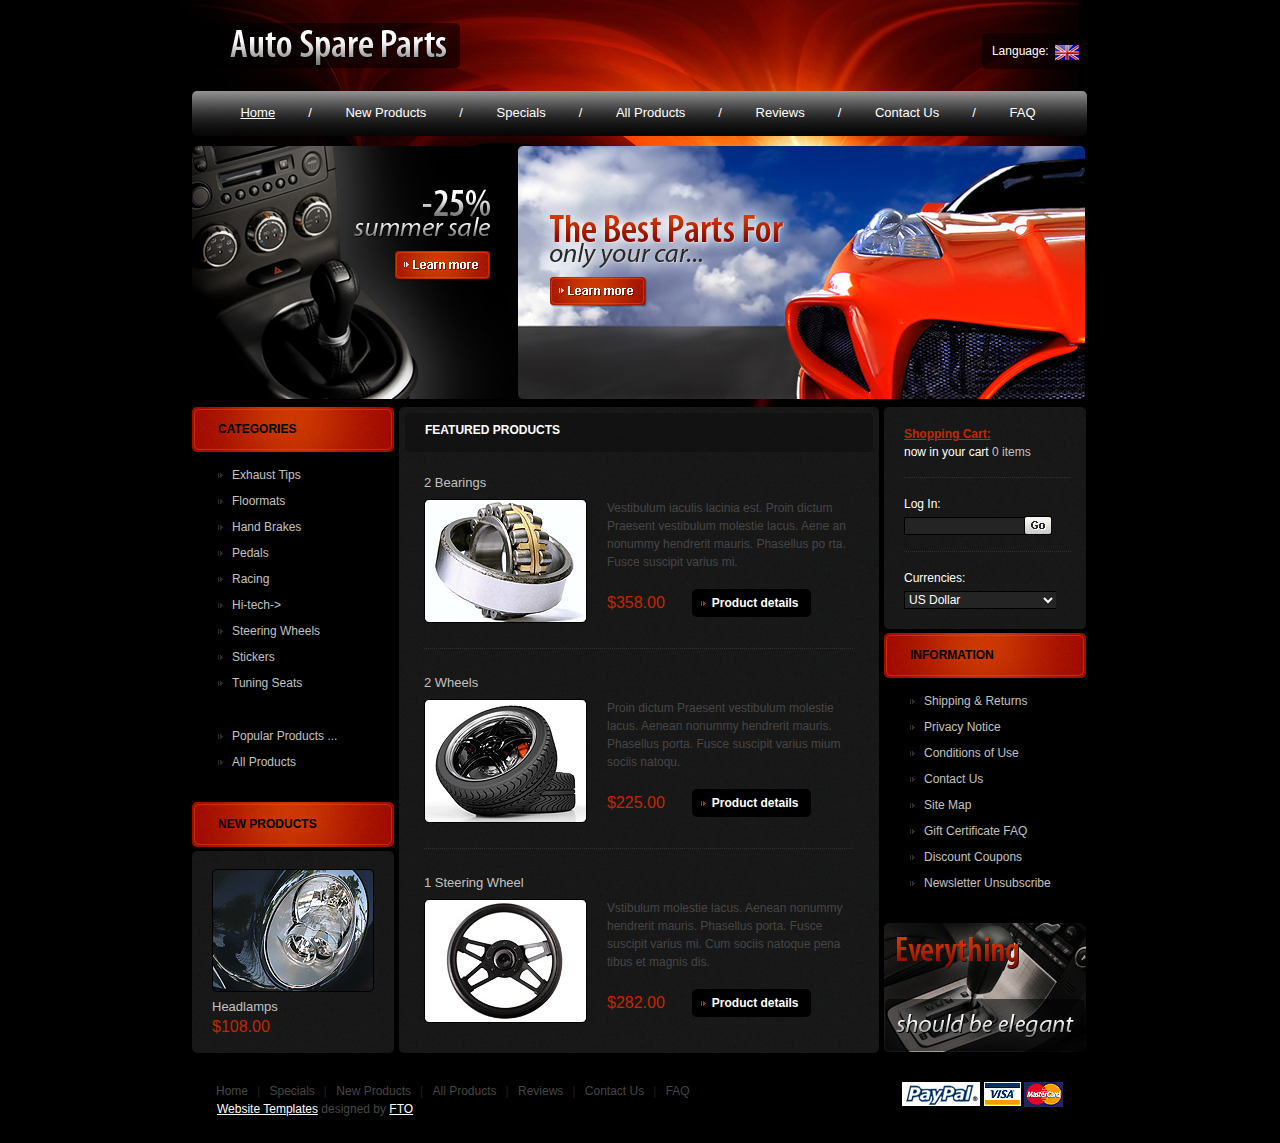
<file: index.html>
<!DOCTYPE html>
<html lang="en">
<head>
  <title></title>
  <meta charset="utf-8">
  <link rel="stylesheet" href="css/reset.css" type="text/css" media="all">
  <link rel="stylesheet" href="css/style.css" type="text/css" media="all">
  <!--[if lt IE 7]>
    <script type="text/javascript" src="http://info.template-help.com/files/ie6_warning/ie6_script_other.js"></script>
  <![endif]-->
  <!--[if lt IE 9]>
  	<script type="text/javascript" src="js/html5.js"></script>
  <![endif]-->
</head>

<body>
  <div id="main">
  	<!-- header -->
    <header>
    	<div class="logo">
      	<a href="index.html"><img src="images/logo.png" alt=""></a>
      </div>
      <nav>
      	<ul>
        	<li><a href="index.html" class="current">Home</a>/</li>
          <li><a href="index-1.html">New Products</a>/</li>
          <li><a href="index-2.html">Specials</a>/</li>
          <li><a href="index-3.html">All Products</a>/</li>
          <li><a href="index-4.html">Reviews</a>/</li>
          <li><a href="index-5.html">Contact Us</a>/</li>
          <li><a href="index-6.html">FAQ</a></li>
        </ul>
      </nav>
      <div class="language">
      	Language: <img src="images/flag_en.gif" alt="">
      </div>
    </header>
    <section id="banners">
    	<a href="#"><img src="images/banner1.png" alt=""></a>&nbsp;<a href="#"><img src="images/banner2.png" alt="" class="last"></a>
    </section>
    <div class="wrapper">
      <!-- aside -->
      <aside id="leftSidebar">
        <h3>Categories</h3>
        <div class="indent">
        	<ul class="p3">
          	<li><a href="#">Exhaust Tips</a></li>
            <li><a href="#">Floormats</a></li>
            <li><a href="#">Hand Brakes</a></li>
            <li><a href="#">Pedals</a></li>
            <li><a href="#">Racing</a></li>
            <li><a href="#">Hi-tech-></a></li>
            <li><a href="#">Steering Wheels</a></li>
            <li><a href="#">Stickers</a></li>
            <li><a href="#">Tuning Seats</a></li>
          </ul>
          <ul class="last">
          	<li><a href="#">Popular Products ...</a></li>
            <li><a href="#">All Products</a></li>
          </ul>
        </div>
        <h3>new products</h3>
        <div class="box">
        	<div class="inner">
          	<ul class="new_product">
            	<li class="image"><a href="#"><img src="images/img1.jpg" alt=""></a></li>
              <li class="name">Headlamps</li>
              <li class="price">$108.00</li>
            </ul>
          </div>
        </div>
      </aside>
      <!-- content -->
      <section id="content">
        <div class="inside">
          <div class="box">
          	<div class="inner1">
            	<div class="wrapper-ie">
            	  <h2>Featured Products</h2>
            	</div>
              <h4>2 Bearings</h4>
              <div class="wrapper">
              	<img src="images/img2.jpg" alt="" class="img-indent">
                <div class="extra-wrap">
                  <p>Vestibulum iaculis lacinia est. Proin dictum Praesent vestibulum molestie lacus. Aene an nonummy hendrerit mauris. Phasellus po rta. Fusce suscipit varius mi.</p>
                  <div class="wrapper">
                  	<span class="price fleft">$358.00</span><a href="#" class="button">Product details</a>
                  </div>
                </div>
              </div>
              <div class="line-hor"></div>
              <h4>2 Wheels</h4>
              <div class="wrapper">
              	<img src="images/img3.jpg" alt="" class="img-indent">
                <div class="extra-wrap">
                  <p>Proin dictum Praesent vestibulum molestie lacus. Aenean nonummy hendrerit mauris. Phasellus porta. Fusce suscipit varius mium sociis natoqu.</p>
                  <div class="wrapper">
                  	<span class="price fleft">$225.00</span><a href="#" class="button">Product details</a>
                  </div>
                </div>
              </div>
              <div class="line-hor"></div>
              <h4>1 Steering Wheel</h4>
              <div class="wrapper">
              	<img src="images/img4.jpg" alt="" class="img-indent">
                <div class="extra-wrap">
                  <p>Vstibulum molestie lacus. Aenean nonummy hendrerit mauris. Phasellus porta. Fusce suscipit varius mi. Cum sociis natoque pena tibus et magnis dis.</p>
                  <div class="wrapper">
                  	<span class="price fleft">$282.00</span><a href="#" class="button">Product details</a>
                  </div>
                </div>
              </div>
            </div>
          </div>
        </div>
      </section>
      <!-- aside -->
      <aside id="rightSidebar">
        <div class="box">
          <div class="inner">
          	<ul class="list1">
            	<li>
                <h6><a href="#">Shopping Cart:</a></h6>
                now in your cart <a href="#">0 items</a>
              </li>
              <li>
              	<form action="" id="login">
              	  <fieldset>
                  	Log In:
                    <div class="field">
                    	<input type="text" name="" id="" class="text"><input type="submit" value="" class="submit">
                    </div>
                  </fieldset>
              	</form>
              </li>
              <li class="last">
              	<form action="" id="currencies">
              	  <fieldset>
                  	Currencies:
                    <div class="field">
                    	<select><option>US Dollar</option></select>
                    </div>
                  </fieldset>
              	</form>
              </li>
            </ul>
          </div>
        </div>
        <h3>Information</h3>
        <div class="indent">
        	<ul>
          	<li><a href="#">Shipping &amp; Returns</a></li>
            <li><a href="#">Privacy Notice</a></li>
            <li><a href="#">Conditions of Use</a></li>
            <li><a href="#">Contact Us</a></li>
            <li><a href="#">Site Map</a></li>
            <li><a href="#">Gift Certificate FAQ</a></li>
            <li><a href="#">Discount Coupons</a></li>
            <li><a href="#">Newsletter Unsubscribe</a></li>
          </ul>
        </div>
        <a href="#"><img src="images/banner3.jpg" alt=""></a>
      </aside>
      <!-- content -->
    </div>
    <!-- footer -->
    <footer>
    	<a href="#"><img src="images/billing.jpg" alt="" class="billing"></a>
      <nav>
        <ul>
        	<li><a href="index.html">Home</a>|</li>
          <li><a href="index-1.html">Specials</a>|</li>
          <li><a href="index-2.html">New Products</a>|</li>
          <li><a href="index-3.html">All Products</a>|</li>
          <li><a href="index-4.html">Reviews</a>|</li>
          <li><a href="index-5.html">Contact Us</a>|</li>
          <li><a href="index-6.html">FAQ</a></li>
        </ul>
      </nav>
      <a href="http://www.websitetemplates.org">Website Templates</a> designed by <a title="Free Templates Online" href="http://www.freetemplatesonline.com">FTO</a>
    </footer>
  </div>
</body>
</html>
</file>
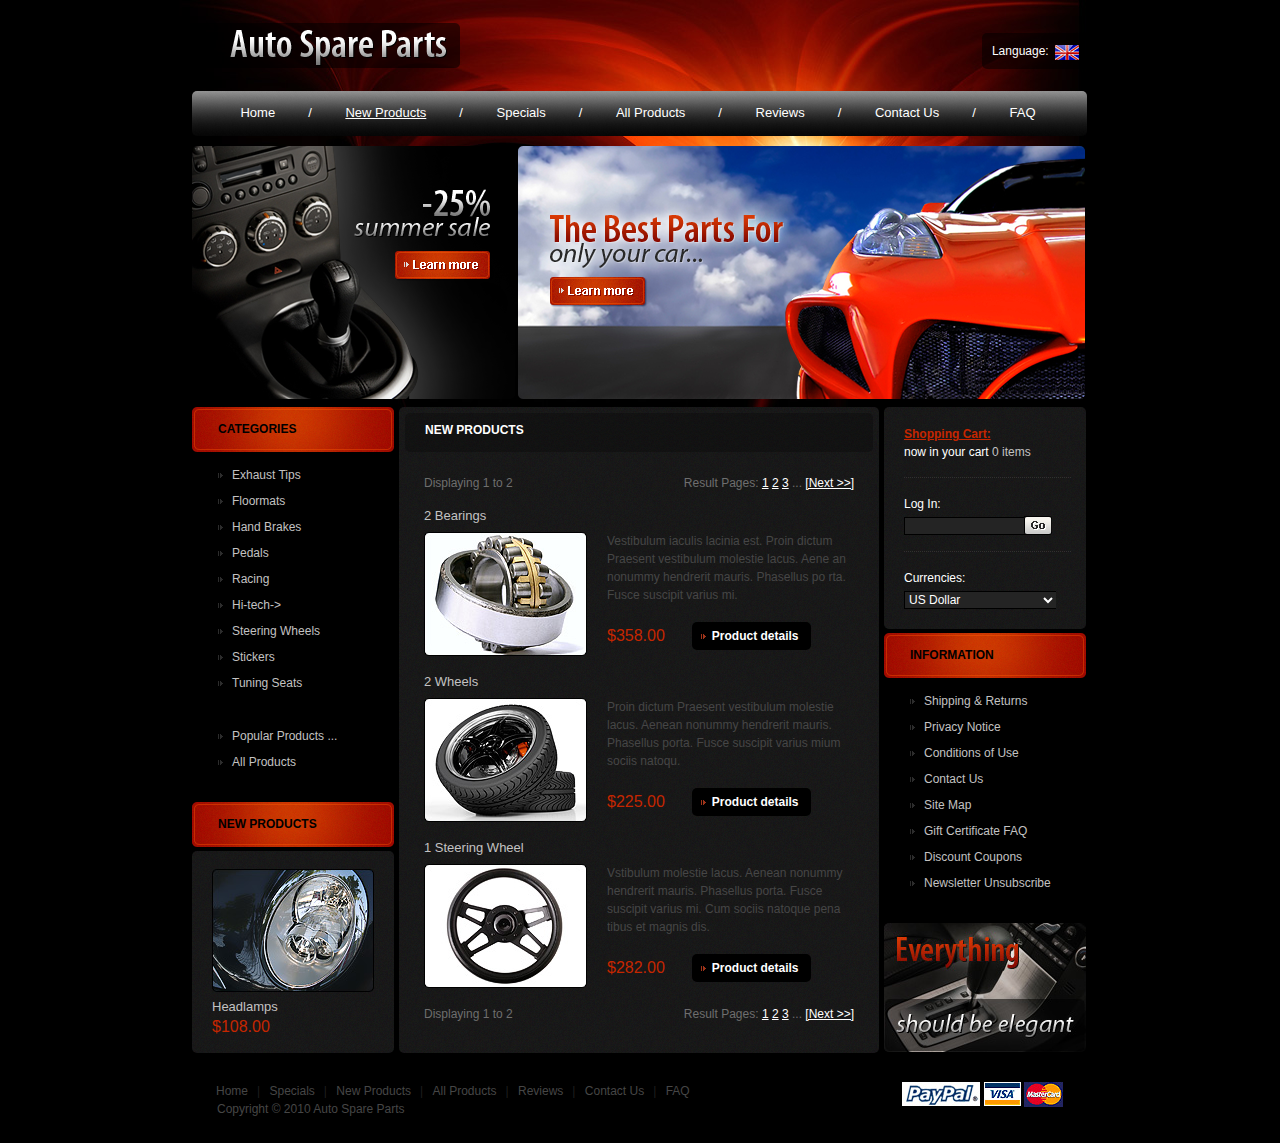
<file: index-1.html>
<!DOCTYPE html>
<html lang="en">
<head>
  <title></title>
  <meta charset="utf-8">
  <link rel="stylesheet" href="css/reset.css" type="text/css" media="all">
  <link rel="stylesheet" href="css/style.css" type="text/css" media="all">
  <!--[if lt IE 7]>
    <script type="text/javascript" src="http://info.template-help.com/files/ie6_warning/ie6_script_other.js"></script>
  <![endif]-->
  <!--[if lt IE 9]>
  	<script type="text/javascript" src="js/html5.js"></script>
  <![endif]-->
</head>

<body>
  <div id="main">
  	<!-- header -->
    <header>
    	<div class="logo">
      	<a href="index.html"><img src="images/logo.png" alt=""></a>
      </div>
      <nav>
      	<ul>
        	<li><a href="index.html">Home</a>/</li>
          <li><a href="index-1.html" class="current">New Products</a>/</li>
          <li><a href="index-2.html">Specials</a>/</li>
          <li><a href="index-3.html">All Products</a>/</li>
          <li><a href="index-4.html">Reviews</a>/</li>
          <li><a href="index-5.html">Contact Us</a>/</li>
          <li><a href="index-6.html">FAQ</a></li>
        </ul>
      </nav>
      <div class="language">
      	Language: <img src="images/flag_en.gif" alt="">
      </div>
    </header>
    <section id="banners">
    	<a href="#"><img src="images/banner1.png" alt=""></a>&nbsp;<a href="#"><img src="images/banner2.png" alt="" class="last"></a>
    </section>
    <div class="wrapper">
      <!-- aside -->
      <aside id="leftSidebar">
        <h3>Categories</h3>
        <div class="indent">
        	<ul class="p3">
          	<li><a href="#">Exhaust Tips</a></li>
            <li><a href="#">Floormats</a></li>
            <li><a href="#">Hand Brakes</a></li>
            <li><a href="#">Pedals</a></li>
            <li><a href="#">Racing</a></li>
            <li><a href="#">Hi-tech-></a></li>
            <li><a href="#">Steering Wheels</a></li>
            <li><a href="#">Stickers</a></li>
            <li><a href="#">Tuning Seats</a></li>
          </ul>
          <ul class="last">
          	<li><a href="#">Popular Products ...</a></li>
            <li><a href="#">All Products</a></li>
          </ul>
        </div>
        <h3>new products</h3>
        <div class="box">
        	<div class="inner">
          	<ul class="new_product">
            	<li class="image"><a href="#"><img src="images/img1.jpg" alt=""></a></li>
              <li class="name">Headlamps</li>
              <li class="price">$108.00</li>
            </ul>
          </div>
        </div>
      </aside>
      <!-- content -->
      <section id="content">
        <div class="inside">
          <div class="box">
          	<div class="inner1">
            	<div class="wrapper-ie">
            	  <h2>New Products</h2>
            	</div>
              <div class="pagination">
                <span class="fleft">Displaying 1 to 2</span>
                <span class="fright">Result Pages:  <a href="#">1</a>  <a href="#">2</a>  <a href="#">3</a> ...  <a href="#">[Next >>]</a> </span>
              </div>
              <h4>2 Bearings</h4>
              <div class="img-box">
              	<img src="images/img2.jpg" alt="" class="img-indent">
                <div class="extra-wrap">
                  <p>Vestibulum iaculis lacinia est. Proin dictum Praesent vestibulum molestie lacus. Aene an nonummy hendrerit mauris. Phasellus po rta. Fusce suscipit varius mi.</p>
                  <div class="wrapper">
                  	<span class="price fleft">$358.00</span><a href="#" class="button">Product details</a>
                  </div>
                </div>
              </div>
              <h4>2 Wheels</h4>
              <div class="img-box">
              	<img src="images/img3.jpg" alt="" class="img-indent">
                <div class="extra-wrap">
                  <p>Proin dictum Praesent vestibulum molestie lacus. Aenean nonummy hendrerit mauris. Phasellus porta. Fusce suscipit varius mium sociis natoqu.</p>
                  <div class="wrapper">
                  	<span class="price fleft">$225.00</span><a href="#" class="button">Product details</a>
                  </div>
                </div>
              </div>
              <h4>1 Steering Wheel</h4>
              <div class="img-box">
              	<img src="images/img4.jpg" alt="" class="img-indent">
                <div class="extra-wrap">
                  <p>Vstibulum molestie lacus. Aenean nonummy hendrerit mauris. Phasellus porta. Fusce suscipit varius mi. Cum sociis natoque pena tibus et magnis dis.</p>
                  <div class="wrapper">
                  	<span class="price fleft">$282.00</span><a href="#" class="button">Product details</a>
                  </div>
                </div>
              </div>
              <div class="pagination last">
                <span class="fleft">Displaying 1 to 2</span>
                <span class="fright">Result Pages:  <a href="#">1</a>  <a href="#">2</a>  <a href="#">3</a> ...  <a href="#">[Next >>]</a> </span>
              </div>
            </div>
          </div>
        </div>
      </section>
      <!-- aside -->
      <aside id="rightSidebar">
        <div class="box">
          <div class="inner">
          	<ul class="list1">
            	<li>
                <h6><a href="#">Shopping Cart:</a></h6>
                now in your cart <a href="#">0 items</a>
              </li>
              <li>
              	<form action="" id="login">
              	  <fieldset>
                  	Log In:
                    <div class="field">
                    	<input type="text" name="" id="" class="text"><input type="submit" value="" class="submit">
                    </div>
                  </fieldset>
              	</form>
              </li>
              <li class="last">
              	<form action="" id="currencies">
              	  <fieldset>
                  	Currencies:
                    <div class="field">
                    	<select><option>US Dollar</option></select>
                    </div>
                  </fieldset>
              	</form>
              </li>
            </ul>
          </div>
        </div>
        <h3>Information</h3>
        <div class="indent">
        	<ul>
          	<li><a href="#">Shipping &amp; Returns</a></li>
            <li><a href="#">Privacy Notice</a></li>
            <li><a href="#">Conditions of Use</a></li>
            <li><a href="#">Contact Us</a></li>
            <li><a href="#">Site Map</a></li>
            <li><a href="#">Gift Certificate FAQ</a></li>
            <li><a href="#">Discount Coupons</a></li>
            <li><a href="#">Newsletter Unsubscribe</a></li>
          </ul>
        </div>
        <a href="#"><img src="images/banner3.jpg" alt=""></a>
      </aside>
      <!-- content -->
    </div>
    <!-- footer -->
    <footer>
    	<a href="#"><img src="images/billing.jpg" alt="" class="billing"></a>
      <nav>
        <ul>
        	<li><a href="index.html">Home</a>|</li>
          <li><a href="index-1.html">Specials</a>|</li>
          <li><a href="index-2.html">New Products</a>|</li>
          <li><a href="index-3.html">All Products</a>|</li>
          <li><a href="index-4.html">Reviews</a>|</li>
          <li><a href="index-5.html">Contact Us</a>|</li>
          <li><a href="index-6.html">FAQ</a></li>
        </ul>
      </nav>
      Copyright &copy; 2010  Auto Spare Parts
    </footer>
  </div>
</body>
</html>
</file>
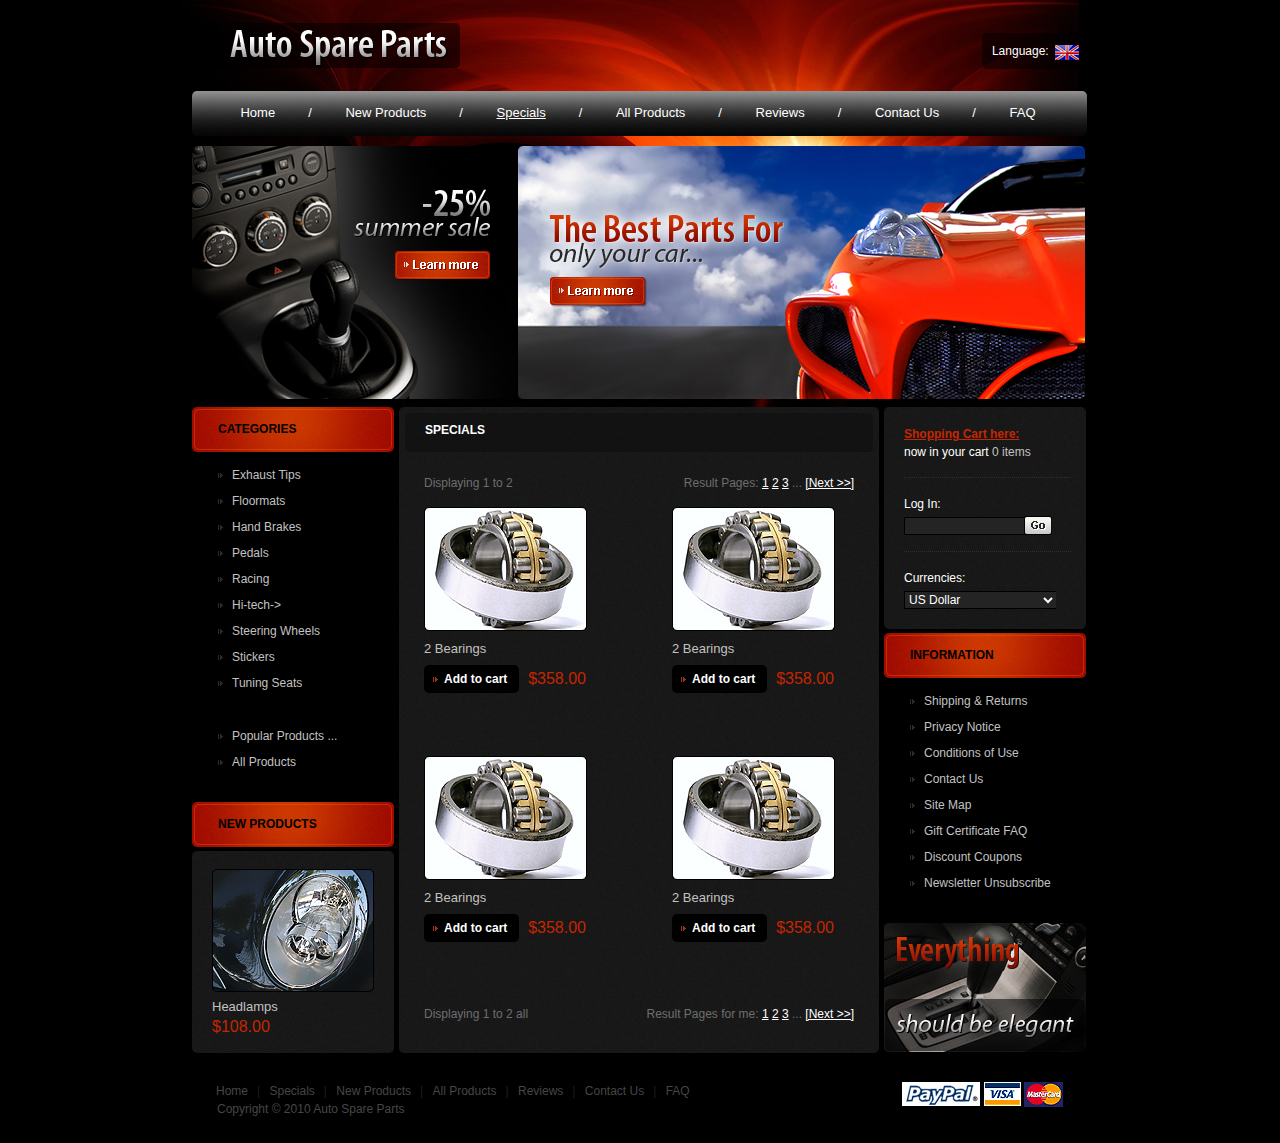
<file: index-2.html>
<!DOCTYPE html>
<html lang="en">
<head>
  <title></title>
  <meta charset="utf-8">
  <link rel="stylesheet" href="css/reset.css" type="text/css" media="all">
  <link rel="stylesheet" href="css/style.css" type="text/css" media="all">
  <!--[if lt IE 7]>
    <script type="text/javascript" src="http://info.template-help.com/files/ie6_warning/ie6_script_other.js"></script>
  <![endif]-->
  <!--[if lt IE 9]>
  	<script type="text/javascript" src="js/html5.js"></script>
  <![endif]-->
</head>

<body>
  <div id="main">
  	<!-- header -->
    <header>
    	<div class="logo">
      	<a href="index.html"><img src="images/logo.png" alt=""></a>
      </div>
      <nav>
      	<ul>
        	<li><a href="index.html">Home</a>/</li>
          <li><a href="index-1.html">New Products</a>/</li>
          <li><a href="index-2.html" class="current">Specials</a>/</li>
          <li><a href="index-3.html">All Products</a>/</li>
          <li><a href="index-4.html">Reviews</a>/</li>
          <li><a href="index-5.html">Contact Us</a>/</li>
          <li><a href="index-6.html">FAQ</a></li>
        </ul>
      </nav>
      <div class="language">
      	Language: <img src="images/flag_en.gif" alt="">
      </div>
    </header>
    <section id="banners">
    	<a href="#"><img src="images/banner1.png" alt=""></a>&nbsp;<a href="#"><img src="images/banner2.png" alt="" class="last"></a>
    </section>
    <div class="wrapper">
      <!-- aside -->
      <aside id="leftSidebar">
        <h3>Categories</h3>
        <div class="indent">
        	<ul class="p3">
          	<li><a href="#">Exhaust Tips</a></li>
            <li><a href="#">Floormats</a></li>
            <li><a href="#">Hand Brakes</a></li>
            <li><a href="#">Pedals</a></li>
            <li><a href="#">Racing</a></li>
            <li><a href="#">Hi-tech-></a></li>
            <li><a href="#">Steering Wheels</a></li>
            <li><a href="#">Stickers</a></li>
            <li><a href="#">Tuning Seats</a></li>
          </ul>
          <ul class="last">
          	<li><a href="#">Popular Products ...</a></li>
            <li><a href="#">All Products</a></li>
          </ul>
        </div>
        <h3>new products</h3>
        <div class="box">
        	<div class="inner">
          	<ul class="new_product">
            	<li class="image"><a href="#"><img src="images/img1.jpg" alt=""></a></li>
              <li class="name">Headlamps</li>
              <li class="price">$108.00</li>
            </ul>
          </div>
        </div>
      </aside>
      <!-- content -->
      <section id="content">
        <div class="inside">
          <div class="box">
          	<div class="inner1">
            	<div class="wrapper-ie">
            	  <h2>Specials</h2>
            	</div>
              <div class="pagination">
                <span class="fleft">Displaying 1 to 2</span>
                <span class="fright">Result Pages:  <a href="#">1</a>  <a href="#">2</a>  <a href="#">3</a> ...  <a href="#">[Next >>]</a> </span>
              </div>
              <ul class="special">
              	<li>
                	<p class="p1"><img src="images/img2.jpg" alt=""></p>
                  <h4>2 Bearings</h4>
                  <div class="wrapper"><a href="#" class="button">Add to cart</a><span class="price">$358.00</span></div>
                </li>
                <li class="even">
                	<p class="p1"><img src="images/img2.jpg" alt=""></p>
                  <h4>2 Bearings</h4>
                  <div class="wrapper"><a href="#" class="button">Add to cart</a><span class="price">$358.00</span></div>
                </li>
                <li>
                	<p class="p1"><img src="images/img2.jpg" alt=""></p>
                  <h4>2 Bearings</h4>
                  <div class="wrapper"><a href="#" class="button">Add to cart</a><span class="price">$358.00</span></div>
                </li>
                <li class="even">
                	<p class="p1"><img src="images/img2.jpg" alt=""></p>
                  <h4>2 Bearings</h4>
                  <div class="wrapper"><a href="#" class="button">Add to cart</a><span class="price">$358.00</span></div>
                </li>
              </ul>
              <div class="pagination last">
                <span class="fleft">Displaying 1 to 2 all</span>
                <span class="fright">Result Pages for me:  <a href="#">1</a>  <a href="#">2</a>  <a href="#">3</a> ...  <a href="#">[Next >>]</a> </span>
              </div>
            </div>
          </div>
        </div>
      </section>
      <!-- aside -->
      <aside id="rightSidebar">
        <div class="box">
          <div class="inner">
          	<ul class="list1">
            	<li>
                <h6><a href="#">Shopping Cart here:</a></h6>
                now in your cart <a href="#">0 items</a>
              </li>
              <li>
              	<form action="" id="login">
              	  <fieldset>
                  	Log In:
                    <div class="field">
                    	<input type="text" name="" id="" class="text"><input type="submit" value="" class="submit">
                    </div>
                  </fieldset>
              	</form>
              </li>
              <li class="last">
              	<form action="" id="currencies">
              	  <fieldset>
                  	Currencies:
                    <div class="field">
                    	<select><option>US Dollar</option></select>
                    </div>
                  </fieldset>
              	</form>
              </li>
            </ul>
          </div>
        </div>
        <h3>Information</h3>
        <div class="indent">
        	<ul>
          	<li><a href="#">Shipping &amp; Returns</a></li>
            <li><a href="#">Privacy Notice</a></li>
            <li><a href="#">Conditions of Use</a></li>
            <li><a href="#">Contact Us</a></li>
            <li><a href="#">Site Map</a></li>
            <li><a href="#">Gift Certificate FAQ</a></li>
            <li><a href="#">Discount Coupons</a></li>
            <li><a href="#">Newsletter Unsubscribe</a></li>
          </ul>
        </div>
        <a href="#"><img src="images/banner3.jpg" alt=""></a>
      </aside>
      <!-- content -->
    </div>
    <!-- footer -->
    <footer>
    	<a href="#"><img src="images/billing.jpg" alt="" class="billing"></a>
      <nav>
        <ul>
        	<li><a href="index.html">Home</a>|</li>
          <li><a href="index-1.html">Specials</a>|</li>
          <li><a href="index-2.html">New Products</a>|</li>
          <li><a href="index-3.html">All Products</a>|</li>
          <li><a href="index-4.html">Reviews</a>|</li>
          <li><a href="index-5.html">Contact Us</a>|</li>
          <li><a href="index-6.html">FAQ</a></li>
        </ul>
      </nav>
      Copyright &copy; 2010  Auto Spare Parts
    </footer>
  </div>
</body>
</html>
</file>
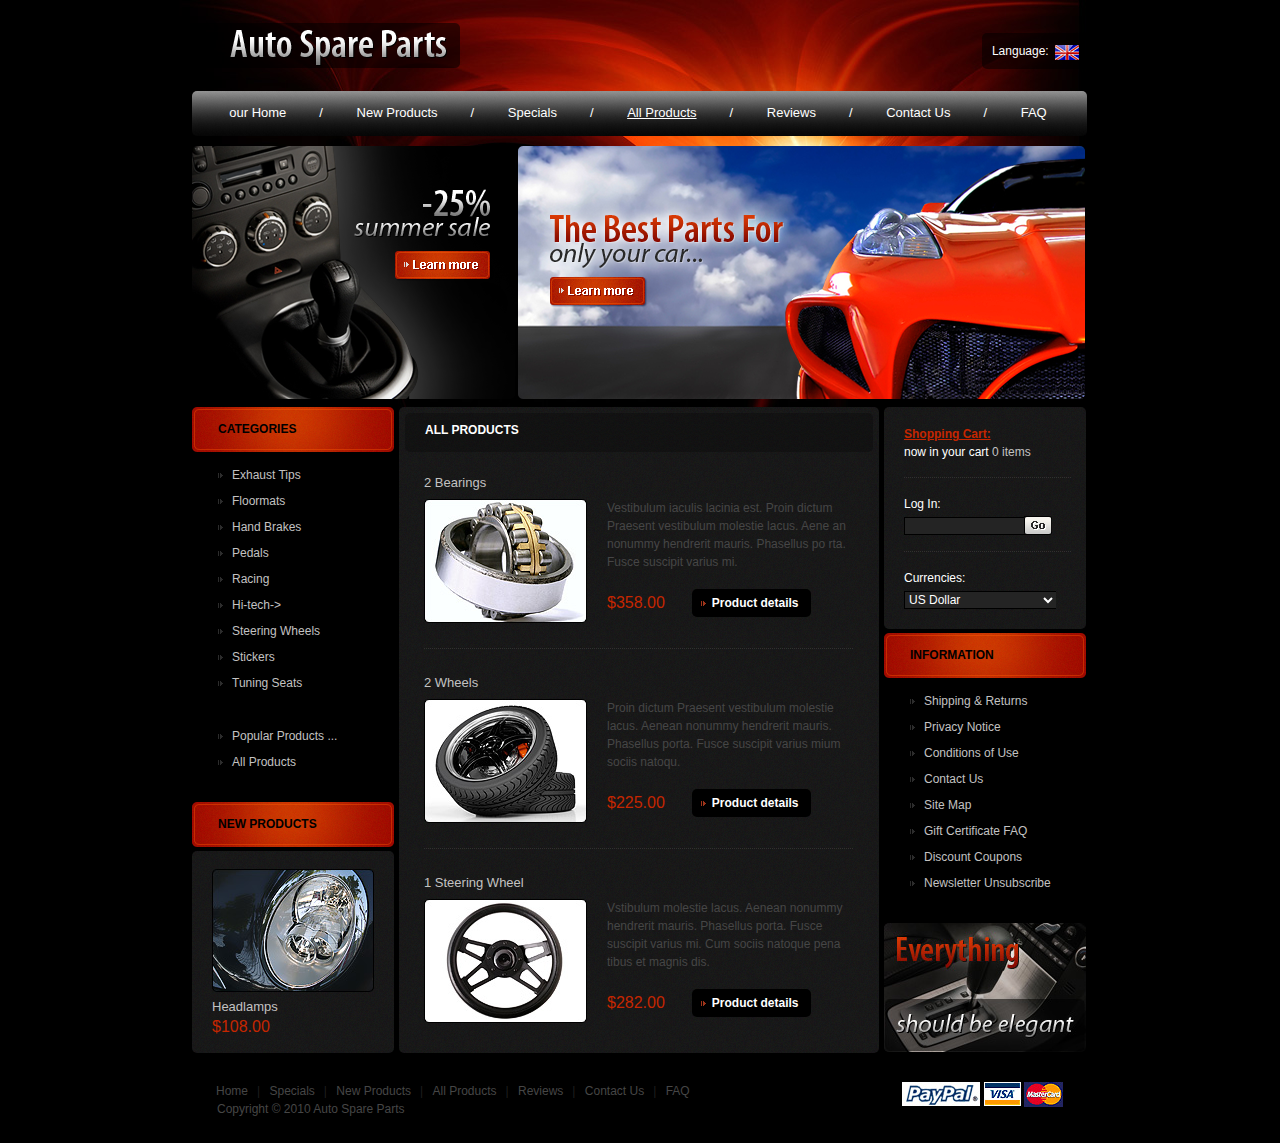
<file: index-3.html>
<!DOCTYPE html>
<html lang="en">
<head>
  <title></title>
  <meta charset="utf-8">
  <link rel="stylesheet" href="css/reset.css" type="text/css" media="all">
  <link rel="stylesheet" href="css/style.css" type="text/css" media="all">
  <!--[if lt IE 7]>
    <script type="text/javascript" src="http://info.template-help.com/files/ie6_warning/ie6_script_other.js"></script>
  <![endif]-->
  <!--[if lt IE 9]>
  	<script type="text/javascript" src="js/html5.js"></script>
  <![endif]-->
</head>

<body>
  <div id="main">
  	<!-- header -->
    <header>
    	<div class="logo">
      	<a href="index.html"><img src="images/logo.png" alt=""></a>
      </div>
      <nav>
      	<ul>
        	<li><a href="index.html">our Home</a>/</li>
          <li><a href="index-1.html">New Products</a>/</li>
          <li><a href="index-2.html">Specials</a>/</li>
          <li><a href="index-3.html" class="current">All Products</a>/</li>
          <li><a href="index-4.html">Reviews</a>/</li>
          <li><a href="index-5.html">Contact Us</a>/</li>
          <li><a href="index-6.html">FAQ</a></li>
        </ul>
      </nav>
      <div class="language">
      	Language: <img src="images/flag_en.gif" alt="">
      </div>
    </header>
    <section id="banners">
    	<a href="#"><img src="images/banner1.png" alt=""></a>&nbsp;<a href="#"><img src="images/banner2.png" alt="" class="last"></a>
    </section>
    <div class="wrapper">
      <!-- aside -->
      <aside id="leftSidebar">
        <h3>Categories</h3>
        <div class="indent">
        	<ul class="p3">
          	<li><a href="#">Exhaust Tips</a></li>
            <li><a href="#">Floormats</a></li>
            <li><a href="#">Hand Brakes</a></li>
            <li><a href="#">Pedals</a></li>
            <li><a href="#">Racing</a></li>
            <li><a href="#">Hi-tech-></a></li>
            <li><a href="#">Steering Wheels</a></li>
            <li><a href="#">Stickers</a></li>
            <li><a href="#">Tuning Seats</a></li>
          </ul>
          <ul class="last">
          	<li><a href="#">Popular Products ...</a></li>
            <li><a href="#">All Products</a></li>
          </ul>
        </div>
        <h3>new products</h3>
        <div class="box">
        	<div class="inner">
          	<ul class="new_product">
            	<li class="image"><a href="#"><img src="images/img1.jpg" alt=""></a></li>
              <li class="name">Headlamps</li>
              <li class="price">$108.00</li>
            </ul>
          </div>
        </div>
      </aside>
      <!-- content -->
      <section id="content">
        <div class="inside">
          <div class="box">
          	<div class="inner1">
            	<div class="wrapper-ie">
            	  <h2>All Products</h2>
            	</div>
              <h4>2 Bearings</h4>
              <div class="wrapper">
              	<img src="images/img2.jpg" alt="" class="img-indent">
                <div class="extra-wrap">
                  <p>Vestibulum iaculis lacinia est. Proin dictum Praesent vestibulum molestie lacus. Aene an nonummy hendrerit mauris. Phasellus po rta. Fusce suscipit varius mi.</p>
                  <div class="wrapper">
                  	<span class="price fleft">$358.00</span><a href="#" class="button">Product details</a>
                  </div>
                </div>
              </div>
              <div class="line-hor"></div>
              <h4>2 Wheels</h4>
              <div class="wrapper">
              	<img src="images/img3.jpg" alt="" class="img-indent">
                <div class="extra-wrap">
                  <p>Proin dictum Praesent vestibulum molestie lacus. Aenean nonummy hendrerit mauris. Phasellus porta. Fusce suscipit varius mium sociis natoqu.</p>
                  <div class="wrapper">
                  	<span class="price fleft">$225.00</span><a href="#" class="button">Product details</a>
                  </div>
                </div>
              </div>
              <div class="line-hor"></div>
              <h4>1 Steering Wheel</h4>
              <div class="wrapper">
              	<img src="images/img4.jpg" alt="" class="img-indent">
                <div class="extra-wrap">
                  <p>Vstibulum molestie lacus. Aenean nonummy hendrerit mauris. Phasellus porta. Fusce suscipit varius mi. Cum sociis natoque pena tibus et magnis dis.</p>
                  <div class="wrapper">
                  	<span class="price fleft">$282.00</span><a href="#" class="button">Product details</a>
                  </div>
                </div>
              </div>
            </div>
          </div>
        </div>
      </section>
      <!-- aside -->
      <aside id="rightSidebar">
        <div class="box">
          <div class="inner">
          	<ul class="list1">
            	<li>
                <h6><a href="#">Shopping Cart:</a></h6>
                now in your cart <a href="#">0 items</a>
              </li>
              <li>
              	<form action="" id="login">
              	  <fieldset>
                  	Log In:
                    <div class="field">
                    	<input type="text" name="" id="" class="text"><input type="submit" value="" class="submit">
                    </div>
                  </fieldset>
              	</form>
              </li>
              <li class="last">
              	<form action="" id="currencies">
              	  <fieldset>
                  	Currencies:
                    <div class="field">
                    	<select><option>US Dollar</option></select>
                    </div>
                  </fieldset>
              	</form>
              </li>
            </ul>
          </div>
        </div>
        <h3>Information</h3>
        <div class="indent">
        	<ul>
          	<li><a href="#">Shipping &amp; Returns</a></li>
            <li><a href="#">Privacy Notice</a></li>
            <li><a href="#">Conditions of Use</a></li>
            <li><a href="#">Contact Us</a></li>
            <li><a href="#">Site Map</a></li>
            <li><a href="#">Gift Certificate FAQ</a></li>
            <li><a href="#">Discount Coupons</a></li>
            <li><a href="#">Newsletter Unsubscribe</a></li>
          </ul>
        </div>
        <a href="#"><img src="images/banner3.jpg" alt=""></a>
      </aside>
      <!-- content -->
    </div>
    <!-- footer -->
    <footer>
    	<a href="#"><img src="images/billing.jpg" alt="" class="billing"></a>
      <nav>
        <ul>
        	<li><a href="index.html">Home</a>|</li>
          <li><a href="index-1.html">Specials</a>|</li>
          <li><a href="index-2.html">New Products</a>|</li>
          <li><a href="index-3.html">All Products</a>|</li>
          <li><a href="index-4.html">Reviews</a>|</li>
          <li><a href="index-5.html">Contact Us</a>|</li>
          <li><a href="index-6.html">FAQ</a></li>
        </ul>
      </nav>
      Copyright &copy; 2010  Auto Spare Parts
    </footer>
  </div>
</body>
</html>
</file>
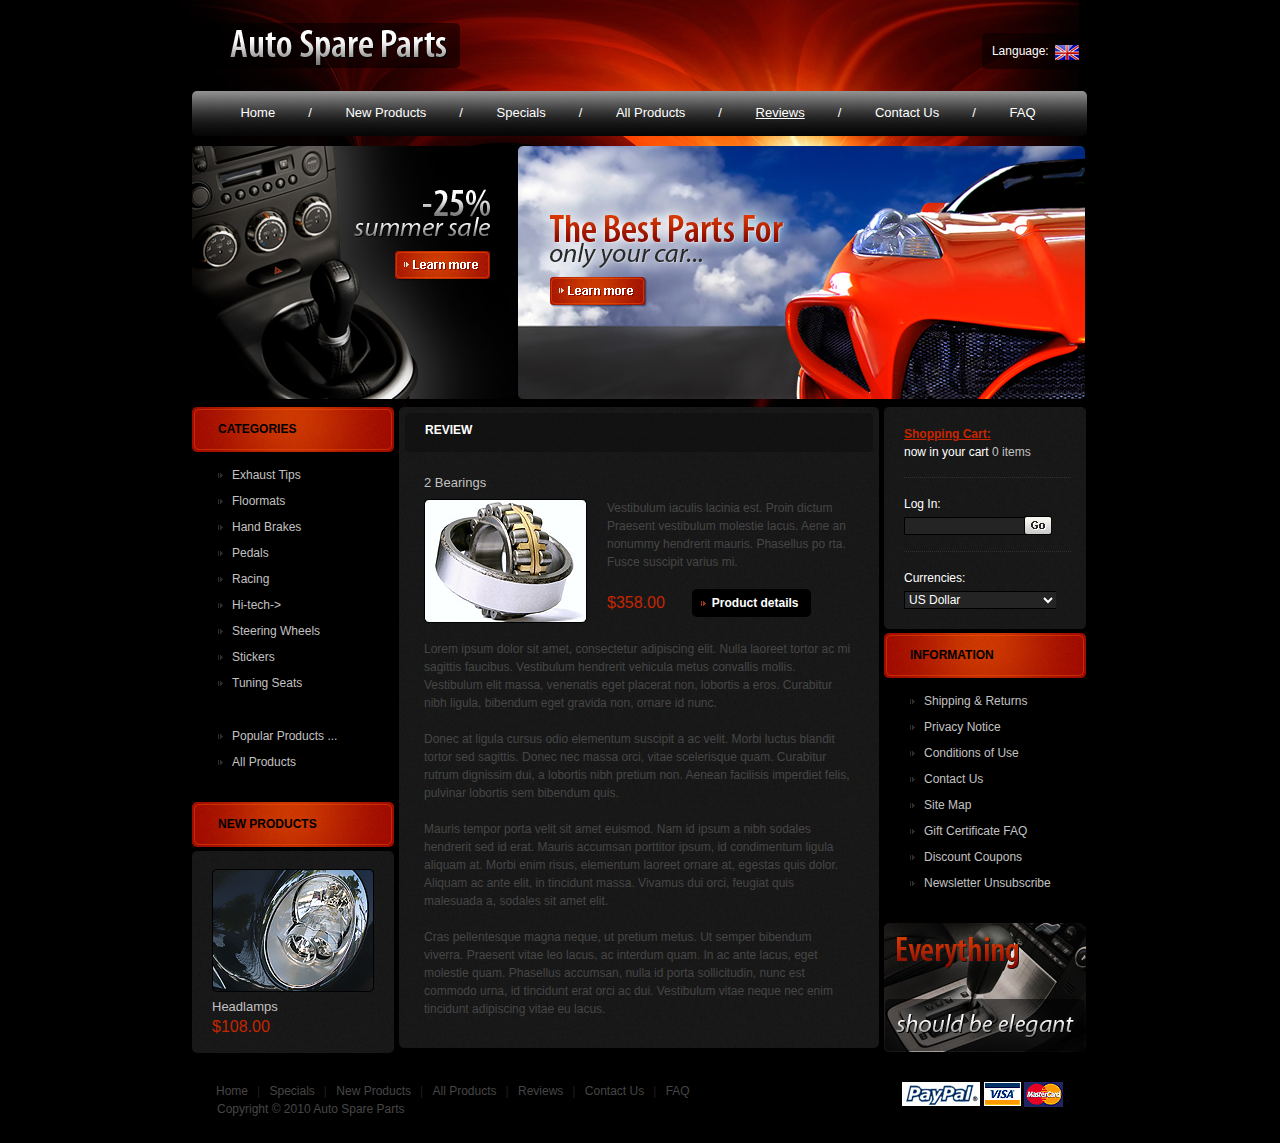
<file: index-4.html>
<!DOCTYPE html>
<html lang="en">
<head>
  <title></title>
  <meta charset="utf-8">
  <link rel="stylesheet" href="css/reset.css" type="text/css" media="all">
  <link rel="stylesheet" href="css/style.css" type="text/css" media="all">
  <!--[if lt IE 7]>
    <script type="text/javascript" src="http://info.template-help.com/files/ie6_warning/ie6_script_other.js"></script>
  <![endif]-->
  <!--[if lt IE 9]>
  	<script type="text/javascript" src="js/html5.js"></script>
  <![endif]-->
</head>

<body>
  <div id="main">
  	<!-- header -->
    <header>
    	<div class="logo">
      	<a href="index.html"><img src="images/logo.png" alt=""></a>
      </div>
      <nav>
      	<ul>
        	<li><a href="index.html">Home</a>/</li>
          <li><a href="index-1.html">New Products</a>/</li>
          <li><a href="index-2.html">Specials</a>/</li>
          <li><a href="index-3.html">All Products</a>/</li>
          <li><a href="index-4.html" class="current">Reviews</a>/</li>
          <li><a href="index-5.html">Contact Us</a>/</li>
          <li><a href="index-6.html">FAQ</a></li>
        </ul>
      </nav>
      <div class="language">
      	Language: <img src="images/flag_en.gif" alt="">
      </div>
    </header>
    <section id="banners">
    	<a href="#"><img src="images/banner1.png" alt=""></a>&nbsp;<a href="#"><img src="images/banner2.png" alt="" class="last"></a>
    </section>
    <div class="wrapper">
      <!-- aside -->
      <aside id="leftSidebar">
        <h3>Categories</h3>
        <div class="indent">
        	<ul class="p3">
          	<li><a href="#">Exhaust Tips</a></li>
            <li><a href="#">Floormats</a></li>
            <li><a href="#">Hand Brakes</a></li>
            <li><a href="#">Pedals</a></li>
            <li><a href="#">Racing</a></li>
            <li><a href="#">Hi-tech-></a></li>
            <li><a href="#">Steering Wheels</a></li>
            <li><a href="#">Stickers</a></li>
            <li><a href="#">Tuning Seats</a></li>
          </ul>
          <ul class="last">
          	<li><a href="#">Popular Products ...</a></li>
            <li><a href="#">All Products</a></li>
          </ul>
        </div>
        <h3>new products</h3>
        <div class="box">
        	<div class="inner">
          	<ul class="new_product">
            	<li class="image"><a href="#"><img src="images/img1.jpg" alt=""></a></li>
              <li class="name">Headlamps</li>
              <li class="price">$108.00</li>
            </ul>
          </div>
        </div>
      </aside>
      <!-- content -->
      <section id="content">
        <div class="inside">
          <div class="box">
          	<div class="inner1">
            	<div class="wrapper-ie">
            	  <h2>Review</h2>
            	</div>
              <h4>2 Bearings</h4>
              <div class="img-box">
              	<img src="images/img2.jpg" alt="" class="img-indent">
                <div class="extra-wrap">
                  <p>Vestibulum iaculis lacinia est. Proin dictum Praesent vestibulum molestie lacus. Aene an nonummy hendrerit mauris. Phasellus po rta. Fusce suscipit varius mi.</p>
                  <div class="wrapper">
                  	<span class="price fleft">$358.00</span><a href="#" class="button">Product details</a>
                  </div>
                </div>
              </div>
              <p>Lorem ipsum dolor sit amet, consectetur adipiscing elit. Nulla laoreet tortor ac mi sagittis faucibus. Vestibulum hendrerit vehicula metus convallis mollis. Vestibulum elit massa, venenatis eget placerat non, lobortis a eros. Curabitur nibh ligula, bibendum eget gravida non, ornare id nunc.</p>
              <p>Donec at ligula cursus odio elementum suscipit a ac velit. Morbi luctus blandit tortor sed sagittis. Donec nec massa orci, vitae scelerisque quam. Curabitur rutrum dignissim dui, a lobortis nibh pretium non. Aenean facilisis imperdiet felis, pulvinar lobortis sem bibendum quis.</p>
              <p>Mauris tempor porta velit sit amet euismod. Nam id ipsum a nibh sodales hendrerit sed id erat. Mauris accumsan porttitor ipsum, id condimentum ligula aliquam at. Morbi enim risus, elementum laoreet ornare at, egestas quis dolor. Aliquam ac ante elit, in tincidunt massa. Vivamus dui orci, feugiat quis malesuada a, sodales sit amet elit.</p>
              Cras pellentesque magna neque, ut pretium metus. Ut semper bibendum viverra. Praesent vitae leo lacus, ac interdum quam. In ac ante lacus, eget molestie quam. Phasellus accumsan, nulla id porta sollicitudin, nunc est commodo urna, id tincidunt erat orci ac dui. Vestibulum vitae neque nec enim tincidunt adipiscing vitae eu lacus. 
            </div>
          </div>
        </div>
      </section>
      <!-- aside -->
      <aside id="rightSidebar">
        <div class="box">
          <div class="inner">
          	<ul class="list1">
            	<li>
                <h6><a href="#">Shopping Cart:</a></h6>
                now in your cart <a href="#">0 items</a>
              </li>
              <li>
              	<form action="" id="login">
              	  <fieldset>
                  	Log In:
                    <div class="field">
                    	<input type="text" name="" id="" class="text"><input type="submit" value="" class="submit">
                    </div>
                  </fieldset>
              	</form>
              </li>
              <li class="last">
              	<form action="" id="currencies">
              	  <fieldset>
                  	Currencies:
                    <div class="field">
                    	<select><option>US Dollar</option></select>
                    </div>
                  </fieldset>
              	</form>
              </li>
            </ul>
          </div>
        </div>
        <h3>Information</h3>
        <div class="indent">
        	<ul>
          	<li><a href="#">Shipping &amp; Returns</a></li>
            <li><a href="#">Privacy Notice</a></li>
            <li><a href="#">Conditions of Use</a></li>
            <li><a href="#">Contact Us</a></li>
            <li><a href="#">Site Map</a></li>
            <li><a href="#">Gift Certificate FAQ</a></li>
            <li><a href="#">Discount Coupons</a></li>
            <li><a href="#">Newsletter Unsubscribe</a></li>
          </ul>
        </div>
        <a href="#"><img src="images/banner3.jpg" alt=""></a>
      </aside>
      <!-- content -->
    </div>
    <!-- footer -->
    <footer>
    	<a href="#"><img src="images/billing.jpg" alt="" class="billing"></a>
      <nav>
        <ul>
        	<li><a href="index.html">Home</a>|</li>
          <li><a href="index-1.html">Specials</a>|</li>
          <li><a href="index-2.html">New Products</a>|</li>
          <li><a href="index-3.html">All Products</a>|</li>
          <li><a href="index-4.html">Reviews</a>|</li>
          <li><a href="index-5.html">Contact Us</a>|</li>
          <li><a href="index-6.html">FAQ</a></li>
        </ul>
      </nav>
      Copyright &copy; 2010  Auto Spare Parts
    </footer>
  </div>
</body>
</html>
</file>
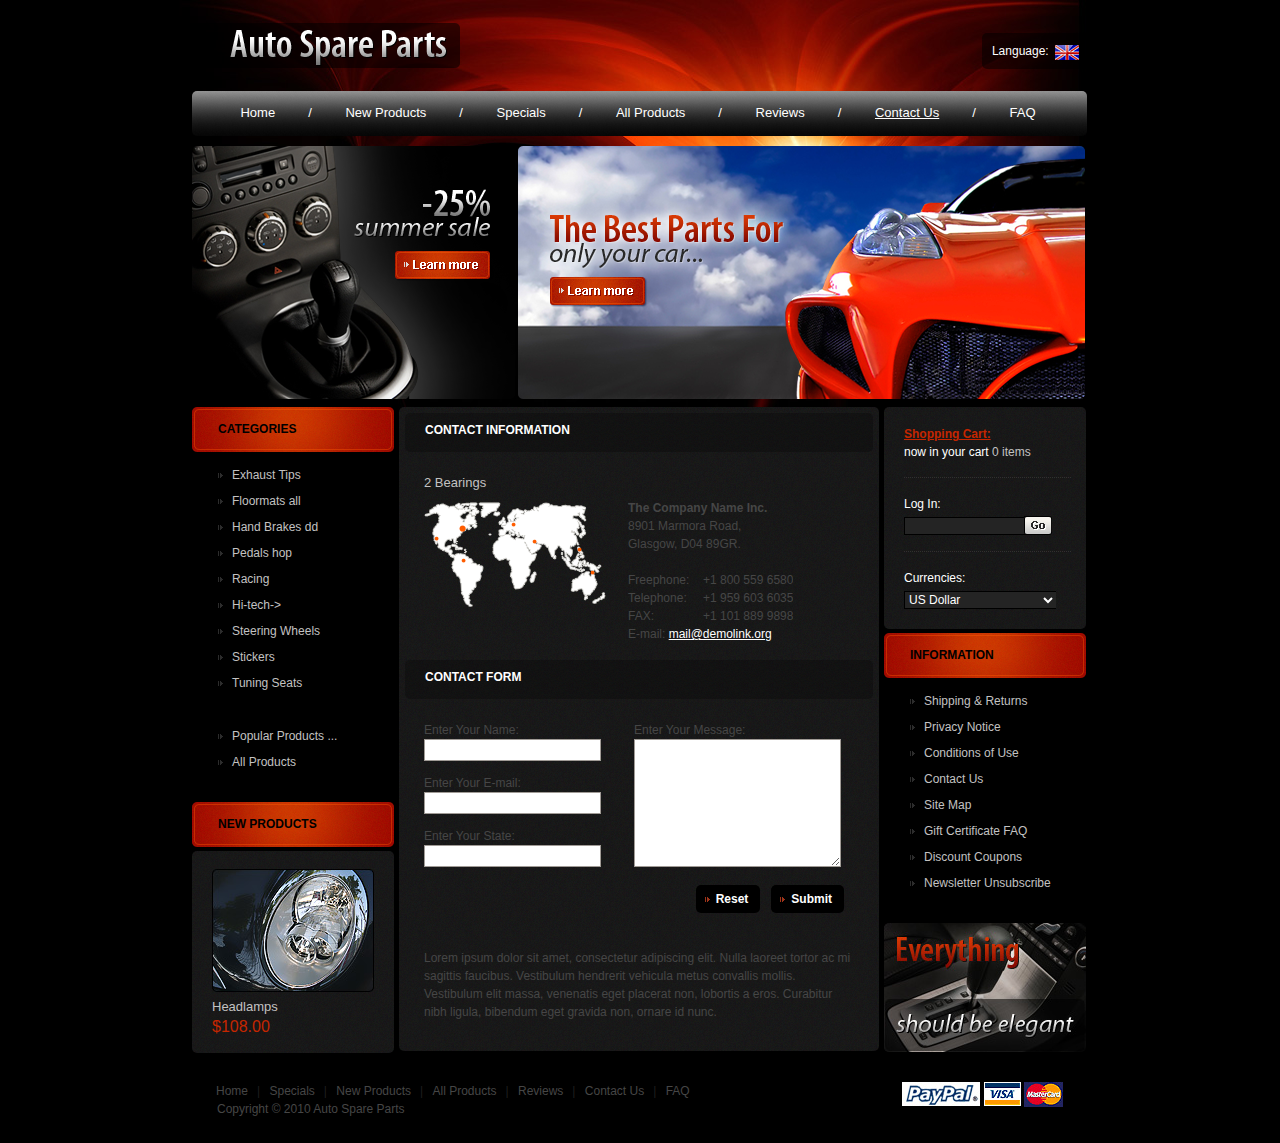
<file: index-5.html>
<!DOCTYPE html>
<html lang="en">
<head>
  <title></title>
  <meta charset="utf-8">
  <link rel="stylesheet" href="css/reset.css" type="text/css" media="all">
  <link rel="stylesheet" href="css/style.css" type="text/css" media="all">
  <!--[if lt IE 7]>
    <script type="text/javascript" src="http://info.template-help.com/files/ie6_warning/ie6_script_other.js"></script>
  <![endif]-->
  <!--[if lt IE 9]>
  	<script type="text/javascript" src="js/html5.js"></script>
  <![endif]-->
</head>

<body>
  <div id="main">
  	<!-- header -->
    <header>
    	<div class="logo">
      	<a href="index.html"><img src="images/logo.png" alt=""></a>
      </div>
      <nav>
      	<ul>
        	<li><a href="index.html">Home</a>/</li>
          <li><a href="index-1.html">New Products</a>/</li>
          <li><a href="index-2.html">Specials</a>/</li>
          <li><a href="index-3.html">All Products</a>/</li>
          <li><a href="index-4.html">Reviews</a>/</li>
          <li><a href="index-5.html" class="current">Contact Us</a>/</li>
          <li><a href="index-6.html">FAQ</a></li>
        </ul>
      </nav>
      <div class="language">
      	Language: <img src="images/flag_en.gif" alt="">
      </div>
    </header>
    <section id="banners">
    	<a href="#"><img src="images/banner1.png" alt=""></a>&nbsp;<a href="#"><img src="images/banner2.png" alt="" class="last"></a>
    </section>
    <div class="wrapper">
      <!-- aside -->
      <aside id="leftSidebar">
        <h3>Categories</h3>
        <div class="indent">
        	<ul class="p3">
          	<li><a href="#">Exhaust Tips</a></li>
            <li><a href="#">Floormats all</a></li>
            <li><a href="#">Hand Brakes dd</a></li>
            <li><a href="#">Pedals hop</a></li>
            <li><a href="#">Racing</a></li>
            <li><a href="#">Hi-tech-></a></li>
            <li><a href="#">Steering Wheels</a></li>
            <li><a href="#">Stickers</a></li>
            <li><a href="#">Tuning Seats</a></li>
          </ul>
          <ul class="last">
          	<li><a href="#">Popular Products ...</a></li>
            <li><a href="#">All Products</a></li>
          </ul>
        </div>
        <h3>new products</h3>
        <div class="box">
        	<div class="inner">
          	<ul class="new_product">
            	<li class="image"><a href="#"><img src="images/img1.jpg" alt=""></a></li>
              <li class="name">Headlamps</li>
              <li class="price">$108.00</li>
            </ul>
          </div>
        </div>
      </aside>
      <!-- content -->
      <section id="content">
        <div class="inside">
          <div class="box">
          	<div class="inner1">
            	<div class="wrapper-ie">
            	  <h2>Contact Information</h2>
            	</div>
              <h4>2 Bearings</h4>
              <div class="img-box">
              	<img src="images/map.gif" alt="" class="img-indent">
                <dl class="address extra-wrap">
                	<dt><strong>The Company Name Inc.</strong><br />
                  8901 Marmora Road,<br />
                  Glasgow, D04 89GR.</dt>
                  <dd><span>Freephone:</span>+1 800 559 6580</dd>
                  <dd><span>Telephone:</span>+1 959 603 6035</dd>
                  <dd><span>FAX:</span>+1 101 889 9898</dd>
                  <dd>E-mail: <a href="#">mail@demolink.org</a></dd>
                </dl>
              </div>
              <h2>Contact form</h2>
              <form action="" id="contacts-form">
                <fieldset>
                  <div class="col-1">
                    <label>Enter Your Name:<br />
                      <input type="text" value="" />
                    </label>
                    <label>Enter Your E-mail:<br />
                      <input type="text" value="" />
                    </label>
                    <label>Enter Your State:<br />
                      <input type="text" value="" />
                    </label>
                  </div>
                  <div class="col-2"> Enter Your Message:<br />
                    <textarea cols="" rows=""></textarea>
                    <div class="wrapper">
                      <a href="#" class="button" onclick="document.getElementById('contacts-form').submit()">Submit</a><a href="#" class="button" onclick="document.getElementById('contacts-form').reset()">Reset</a>
                    </div>
                  </div>
                </fieldset>
              </form>
              Lorem ipsum dolor sit amet, consectetur adipiscing elit. Nulla laoreet tortor ac mi sagittis faucibus. Vestibulum hendrerit vehicula metus convallis mollis. Vestibulum elit massa, venenatis eget placerat non, lobortis a eros. Curabitur nibh ligula, bibendum eget gravida non, ornare id nunc.
            </div>
          </div>
        </div>
      </section>
      <!-- aside -->
      <aside id="rightSidebar">
        <div class="box">
          <div class="inner">
          	<ul class="list1">
            	<li>
                <h6><a href="#">Shopping Cart:</a></h6>
                now in your cart <a href="#">0 items</a>
              </li>
              <li>
              	<form action="" id="login">
              	  <fieldset>
                  	Log In:
                    <div class="field">
                    	<input type="text" name="" id="" class="text"><input type="submit" value="" class="submit">
                    </div>
                  </fieldset>
              	</form>
              </li>
              <li class="last">
              	<form action="" id="currencies">
              	  <fieldset>
                  	Currencies:
                    <div class="field">
                    	<select><option>US Dollar</option></select>
                    </div>
                  </fieldset>
              	</form>
              </li>
            </ul>
          </div>
        </div>
        <h3>Information</h3>
        <div class="indent">
        	<ul>
          	<li><a href="#">Shipping &amp; Returns</a></li>
            <li><a href="#">Privacy Notice</a></li>
            <li><a href="#">Conditions of Use</a></li>
            <li><a href="#">Contact Us</a></li>
            <li><a href="#">Site Map</a></li>
            <li><a href="#">Gift Certificate FAQ</a></li>
            <li><a href="#">Discount Coupons</a></li>
            <li><a href="#">Newsletter Unsubscribe</a></li>
          </ul>
        </div>
        <a href="#"><img src="images/banner3.jpg" alt=""></a>
      </aside>
      <!-- content -->
    </div>
    <!-- footer -->
    <footer>
    	<a href="#"><img src="images/billing.jpg" alt="" class="billing"></a>
      <nav>
        <ul>
        	<li><a href="index.html">Home</a>|</li>
          <li><a href="index-1.html">Specials</a>|</li>
          <li><a href="index-2.html">New Products</a>|</li>
          <li><a href="index-3.html">All Products</a>|</li>
          <li><a href="index-4.html">Reviews</a>|</li>
          <li><a href="index-5.html">Contact Us</a>|</li>
          <li><a href="index-6.html">FAQ</a></li>
        </ul>
      </nav>
      Copyright &copy; 2010  Auto Spare Parts
    </footer>
  </div>
</body>
</html>
</file>
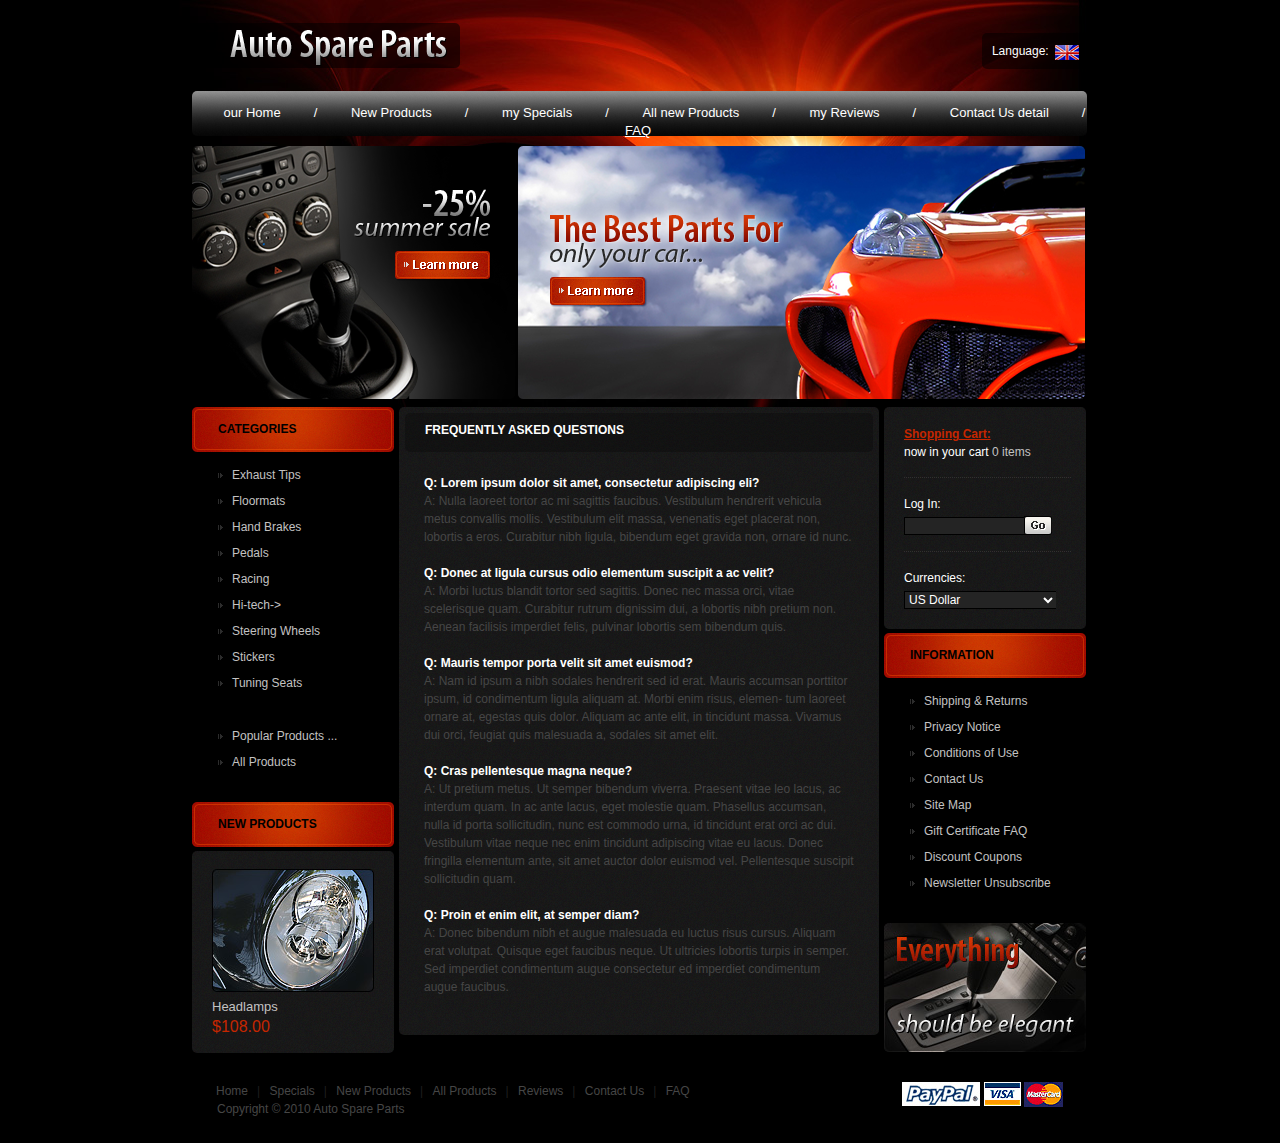
<file: index-6.html>
<!DOCTYPE html>
<html lang="en">
<head>
  <title></title>
  <meta charset="utf-8">
  <link rel="stylesheet" href="css/reset.css" type="text/css" media="all">
  <link rel="stylesheet" href="css/style.css" type="text/css" media="all">
  <!--[if lt IE 7]>
    <script type="text/javascript" src="http://info.template-help.com/files/ie6_warning/ie6_script_other.js"></script>
  <![endif]-->
  <!--[if lt IE 9]>
  	<script type="text/javascript" src="js/html5.js"></script>
  <![endif]-->
</head>

<body>
  <div id="main">
  	<!-- header -->
    <header>
    	<div class="logo">
      	<a href="index.html"><img src="images/logo.png" alt=""></a>
      </div>
      <nav>
      	<ul>
        	<li><a href="index.html">our Home</a>/</li>
          <li><a href="index-1.html">New Products</a>/</li>
          <li><a href="index-2.html">my Specials</a>/</li>
          <li><a href="index-3.html">All new Products</a>/</li>
          <li><a href="index-4.html">my Reviews</a>/</li>
          <li><a href="index-5.html">Contact Us detail</a>/</li>
          <li><a href="index-6.html" class="current">FAQ</a></li>
        </ul>
      </nav>
      <div class="language">
      	Language: <img src="images/flag_en.gif" alt="">
      </div>
    </header>
    <section id="banners">
    	<a href="#"><img src="images/banner1.png" alt=""></a>&nbsp;<a href="#"><img src="images/banner2.png" alt="" class="last"></a>
    </section>
    <div class="wrapper">
      <!-- aside -->
      <aside id="leftSidebar">
        <h3>Categories</h3>
        <div class="indent">
        	<ul class="p3">
          	<li><a href="#">Exhaust Tips</a></li>
            <li><a href="#">Floormats</a></li>
            <li><a href="#">Hand Brakes</a></li>
            <li><a href="#">Pedals</a></li>
            <li><a href="#">Racing</a></li>
            <li><a href="#">Hi-tech-></a></li>
            <li><a href="#">Steering Wheels</a></li>
            <li><a href="#">Stickers</a></li>
            <li><a href="#">Tuning Seats</a></li>
          </ul>
          <ul class="last">
          	<li><a href="#">Popular Products ...</a></li>
            <li><a href="#">All Products</a></li>
          </ul>
        </div>
        <h3>new products</h3>
        <div class="box">
        	<div class="inner">
          	<ul class="new_product">
            	<li class="image"><a href="#"><img src="images/img1.jpg" alt=""></a></li>
              <li class="name">Headlamps</li>
              <li class="price">$108.00</li>
            </ul>
          </div>
        </div>
      </aside>
      <!-- content -->
      <section id="content">
        <div class="inside">
          <div class="box">
          	<div class="inner1">
            	<div class="wrapper-ie">
            	  <h2>Frequently asked questions</h2>
            	</div>
              <dl class="faq">
              	<dt>Q: Lorem ipsum dolor sit amet, consectetur adipiscing eli?</dt> 
                <dd>A: Nulla laoreet tortor ac mi sagittis faucibus. Vestibulum hendrerit vehicula metus convallis mollis. Vestibulum elit massa, venenatis eget placerat non, lobortis a eros. Curabitur nibh ligula, bibendum eget gravida non, ornare id nunc.</dd>
                
                <dt>Q: Donec at ligula cursus odio elementum suscipit a ac velit?</dt>
                <dd>A: Morbi luctus blandit tortor sed sagittis. Donec nec massa orci, vitae scelerisque quam. Curabitur rutrum dignissim dui, a lobortis nibh pretium non. Aenean facilisis imperdiet felis, pulvinar lobortis sem bibendum quis.</dd>
                
                <dt>Q: Mauris tempor porta velit sit amet euismod?</dt>
                <dd>A: Nam id ipsum a nibh sodales hendrerit sed id erat. Mauris accumsan porttitor ipsum, id condimentum ligula aliquam at. Morbi enim risus, elemen- tum laoreet ornare at, egestas quis dolor. Aliquam ac ante elit, in tincidunt massa. Vivamus dui orci, feugiat quis malesuada a, sodales sit amet elit.</dd>
                
                <dt>Q: Cras pellentesque magna neque?</dt>
                <dd>A: Ut pretium metus. Ut semper bibendum viverra. Praesent vitae leo lacus, ac interdum quam. In ac ante lacus, eget molestie quam. Phasellus accumsan, nulla id porta sollicitudin, nunc est commodo urna, id tincidunt erat orci ac dui. Vestibulum vitae neque nec enim tincidunt adipiscing vitae eu lacus. Donec fringilla elementum ante, sit amet auctor dolor euismod vel. Pellentesque suscipit sollicitudin quam.</dd> 
                
                <dt>Q: Proin et enim elit, at semper diam?</dt>
                <dd class="last">A: Donec bibendum nibh et augue malesuada eu luctus risus cursus. Aliquam erat volutpat. Quisque eget faucibus neque. Ut ultricies lobortis turpis in semper. Sed imperdiet condimentum augue consectetur ed imperdiet condimentum augue  faucibus.</dd>
              </dl>
            </div>
          </div>
        </div>
      </section>
      <!-- aside -->
      <aside id="rightSidebar">
        <div class="box">
          <div class="inner">
          	<ul class="list1">
            	<li>
                <h6><a href="#">Shopping Cart:</a></h6>
                now in your cart <a href="#">0 items</a>
              </li>
              <li>
              	<form action="" id="login">
              	  <fieldset>
                  	Log In:
                    <div class="field">
                    	<input type="text" name="" id="" class="text"><input type="submit" value="" class="submit">
                    </div>
                  </fieldset>
              	</form>
              </li>
              <li class="last">
              	<form action="" id="currencies">
              	  <fieldset>
                  	Currencies:
                    <div class="field">
                    	<select><option>US Dollar</option></select>
                    </div>
                  </fieldset>
              	</form>
              </li>
            </ul>
          </div>
        </div>
        <h3>Information</h3>
        <div class="indent">
        	<ul>
          	<li><a href="#">Shipping &amp; Returns</a></li>
            <li><a href="#">Privacy Notice</a></li>
            <li><a href="#">Conditions of Use</a></li>
            <li><a href="#">Contact Us</a></li>
            <li><a href="#">Site Map</a></li>
            <li><a href="#">Gift Certificate FAQ</a></li>
            <li><a href="#">Discount Coupons</a></li>
            <li><a href="#">Newsletter Unsubscribe</a></li>
          </ul>
        </div>
        <a href="#"><img src="images/banner3.jpg" alt=""></a>
      </aside>
      <!-- content -->
    </div>
    <!-- footer -->
    <footer>
    	<a href="#"><img src="images/billing.jpg" alt="" class="billing"></a>
      <nav>
        <ul>
        	<li><a href="index.html">Home</a>|</li>
          <li><a href="index-1.html">Specials</a>|</li>
          <li><a href="index-2.html">New Products</a>|</li>
          <li><a href="index-3.html">All Products</a>|</li>
          <li><a href="index-4.html">Reviews</a>|</li>
          <li><a href="index-5.html">Contact Us</a>|</li>
          <li><a href="index-6.html">FAQ</a></li>
        </ul>
      </nav>
      Copyright &copy; 2010  Auto Spare Parts
    </footer>
  </div>
</body>
</html>
</file>
<file: css/style.css>
/* Getting the new tags to behave */
article, aside, audio, canvas, command, datalist, details, embed, figcaption, figure, footer, header, hgroup, keygen, meter, nav, output, progress, section, source, video{ display: block; }
mark, rp, rt, ruby, summary, time{ display: inline }

/* Global properties ======================================================== */
body { 
	background:url(../images/main-bg.jpg) no-repeat 50% 0 #000; 
	font-family:Arial, Helvetica, sans-serif;
	font-size:100%; 
	line-height:1.125em;
	color:#464646;
	}
html { min-width:980px;}
html, body { height:100%;}



/* Global Structure ============================================================= */
#main {
	margin: 0 auto;
	position: relative;
	width: 896px;
	font-size:.75em;
}

	/* Header */
	header{
		height:146px;
		position:relative;
		}
	
	/* Banners */
	#banners {
		height:261px;
		overflow:hidden;
		}
	
	/* Content */
	section#content {
		float: left;
		width:490px;
		}
	
	/* Sidebar */
	aside{
		float: left;
		width:202px;
		}
		aside .indent {
			padding:10px 20px 23px 26px;
			}
			
	/* Footer */
	footer{
		padding:25px 25px 25px 25px;
		position:relative;
		height:1%;
		}




/* Left & Right alignment */

.fleft { float:left;}
.fright { float:right;}
.clear { clear:both;}

.col-1, .col-2, .col-3 { float:left;}

.alignright { text-align:right;}
.aligncenter { text-align:center;}

.wrapper { 
	width:100%;
	overflow:hidden;
}
* html+.wrapper-ie { 
	width:100%;
	overflow:hidden;
}

/* The inside class provides consistent padding. To be used often! */
.inside{ padding: 0 5px; }

/*----- form defaults -----*/
input, select, textarea { 
	font-family:Arial, Helvetica, sans-serif;
	font-size:1em;
	vertical-align:middle;
	font-weight:normal;
	}

/*----- other -----*/
.img-indent { 
	margin:0 20px 0 0; 
	float:left;
	}
.img-box { 
	width:100%; 
	overflow:hidden; 
	padding-bottom:17px;
	}
	.img-box img { 
		float:left; 
		margin:0 20px 0 0;
		}

.extra-wrap { 
	overflow:hidden;
	}

p {margin-bottom:18px;}
.p1 { margin-bottom:9px;}
.p2 { margin-bottom:18px;}
.p3 { margin-bottom:27px;}


/*----- txt, links, lines, titles -----*/
a {
	color:#fff; 
	outline:none;
	}
a:hover{
	text-decoration:none;
	}

h2 {
	background:url(../images/title-bg1.gif) 0 0 #111410;
	position:relative;
	margin:0 -19px 22px -19px;
	padding:0 0 0 20px;
	color:#fff;
	text-transform:uppercase;
	height:39px;
	line-height:34px;
	border-radius:5px;
	-moz-border-radius:5px;
	-webkit-border-radius:5px;
	behavior:url(js/PIE.htc);
	}
h3 {
	background:url(../images/title-bg.png) no-repeat 0 0;
	height:45px;
	color:#000;
	line-height:45px;
	padding-left:26px;
	text-transform:uppercase;
	margin-bottom:4px;
	overflow:hidden;
	}
h4 {
	font-size:13px;
	font-weight:normal;
	color:#c3c2c2;
	margin-bottom:7px;
	}
h5 {
	
	}
h6 {
	font-size:1em;
	color:#c52600;
	}
	h6 a {
		color:#c52600 !important;
		text-decoration:underline !important;
		}

span.price {
	font-size:16px;
	line-height:27px;
	color:#c52600;
	margin-right:27px;
	}
	

.button { 
	float:left;
	background:url(../images/arrow2.gif) no-repeat 9px 50% #000;
	padding:5px 12px 5px 20px;
	color:#fff;
	font-weight:bold;
	text-decoration:none;
	position:relative;
	border-radius:5px;
	-moz-border-radius:5px;
	-webkit-border-radius:5px;
	behavior:url(js/PIE.htc);
}
.button:hover {
	background:url(../images/arrow2.gif) no-repeat 9px 50% #fff;
	color:#000;
	}

.line-hor { 
	background:url(../images/line-hor.gif) 0 0 repeat-x;
	height:1px;
	overflow:hidden;
	font-size:0;
	line-height:0;
	margin:25px 0 25px 0;
	}


/*==================boxes====================*/
.box {
	background:url(../images/box-bg.gif) 0 0 #191819;
	position:relative;
	border-radius:5px;
	-moz-border-radius:5px;
	-webkit-border-radius:5px;
	behavior:url(js/PIE.htc);
	margin-bottom:4px;
}
	.box .inner { 
		padding:18px 15px 20px 20px;
	}
	.box .inner1 {
		padding:6px 25px 30px 25px;
		}


.address { 
	float:left;
}
	.address dt {
		margin-bottom:18px;
	}
	.address dd { 
		clear:both;
	}
		.address dd span { 
			float:left;
			width:75px;
		}



/*===== header =====*/
header .logo {
	position:absolute;
	left:-15px;
	top:23px;
}

header nav {
	position:absolute;
	left:0;
	top:91px;
	background:url(../images/nav-bg.gif) 0 0 repeat-x;
	height:45px;
	width:895px;
	font-size:13px;
	text-align:center;
	border-radius:5px;
	-moz-border-radius:5px;
	-webkit-border-radius:5px;
	behavior:url(js/PIE.htc);
	}
	header nav ul {
		padding:13px 0 0 0;
		}
		header nav li {
			display:inline;
			color:#fff;
			}
			header nav li a {
				color:#fff;
				text-decoration:none;
				padding:0 33px 0 30px;
				}
				header nav li a:hover,
				header nav li a.current {
					text-decoration:underline;
					}


header .language {
	color:#fff;
	padding:9px 9px 9px 10px;
	position:absolute;
	right:0;
	top:33px;
  background-color: rgba(0, 0, 0, 0.5);  /* FF3+, Saf3+, Opera 10.10+, Chrome, IE9 */
	border-radius:5px;
	-moz-border-radius:5px;
	-webkit-border-radius:5px;
	behavior:url(js/PIE.htc);
	-pie-background: linear-gradient(#000, #000 50%);
	}
	header .language img {
		position:relative;
		top:3px;
		margin-left:3px;
		}



/*===== aside =====*/
aside ul.last {
	padding-bottom:0;
	}
	aside ul li {
		background:url(../images/arrow1.gif) no-repeat 0 7px;
		padding:0 0 8px 14px;
		}
		aside ul li a {
			color:#c3c2c2;
			text-decoration:none;
			}
		aside ul li a:hover {
			color:#fff;
			text-decoration:underline;
			}


.new_product {
	padding:0 0 0 0;
	margin-bottom:-3px;
	}
	.new_product li {
		font-size:13px;
		color:#c3c2c2;
		background:none;
		padding:0 0 6px 0;
		}
	.new_product li.name {
		padding-bottom:2px;
		}
	.new_product li.price {
		font-size:16px;
		color:#c52600;
		padding-bottom:0;
		}


.list1 {
	padding-bottom:0;
	}
.list1 li {
	padding:0;
	background:url(../images/line-hor.gif) 0 100% repeat-x;
	padding:0 0 17px 0;
	margin-bottom:17px;
	color:#fff;
	}
	.list1 li.last {
		background:none;
		margin-bottom:0;
		padding-bottom:0;
		}


/*===== content =====*/
#content {
	
}

.pagination {
	padding:0 0 15px 0;
	width:100%;
	overflow:hidden;
	color:#6e6e6e;
	}
.pagination.last {
	padding-bottom:0;
	}



.special {
	width:100%;
	overflow:hidden;
	}
	.special li {
		float:left;
		width:162px;
		margin-right:86px;
		padding-bottom:63px;
		}
	.special li.even {
		margin-right:0;
		}
		.special li span.price {
			margin:0;
			float:right;
			}


dl.faq dt {
	font-weight:bold;
	color:#fff;
	}
dl.faq dd {
	margin-bottom:18px;
	}
dl.faq dd.last {
	margin-bottom:9px;
	}


	

/*===== footer =====*/
footer nav ul {
	margin-left:-7px;
	}
	footer nav ul li {
		display:inline;
		color:#1f1f1f;
	}
		footer nav ul li a {
			color:#464646;
			text-decoration:none;
			padding:0 9px 0 6px;
			}
		footer nav ul li a:hover {
			color:#fff;
			}

footer .billing {
	display:block;
	position:absolute;
	right:25px;
	top:25px;
	}


/*----- forms -----*/
#login fieldset {
	border:none;
	}
	#login .field {
		padding-top:3px;
		}
		#login input.text {
			width:115px;
			background:#242424;
			border:1px solid #000;
			border-right:0;
			color:#fff;
			}
		#login input.submit {
			background:url(../images/submit.gif) no-repeat 0 0;
			border:none;
			width:28px;
			height:19px;
			cursor:pointer;
			}


#currencies fieldset {
	border:none;
	}
	#currencies .field {
		padding-top:3px;
		}
		#currencies select {
			width:152px;
			background:#242424;
			border:1px solid #000;
			border-right:0;
			color:#fff;
			}
	
	
#contacts-form fieldset {
	border:none;
	width:100%;
	overflow:hidden;
	display:block;
	padding-bottom:36px;
}
	#contacts-form .col-1 {
		width:210px !important;
		margin-right:0 !important;
	}
	#contacts-form .col-2 {
		width:210px !important;
		margin-right:0 !important;
	}
	#contacts-form label {
		display:block;
		height:53px;
		overflow:hidden;
	}
		#contacts-form input {
			color:#111;
			border:1px solid #a09b96;
			background:#fff;
			padding:3px 0 3px 5px;
			width:170px;
		}
		#contacts-form textarea {
			color:#111;
			border:1px solid #a09b96;
			background:#fff;
			padding:3px 0 3px 5px;
			width:200px;
			overflow:auto;
			height:120px;
			margin-bottom:18px;
		}
		#contacts-form .button {
			float:right;
			margin-left:11px;
		}

/*==========================================*/
</file>
